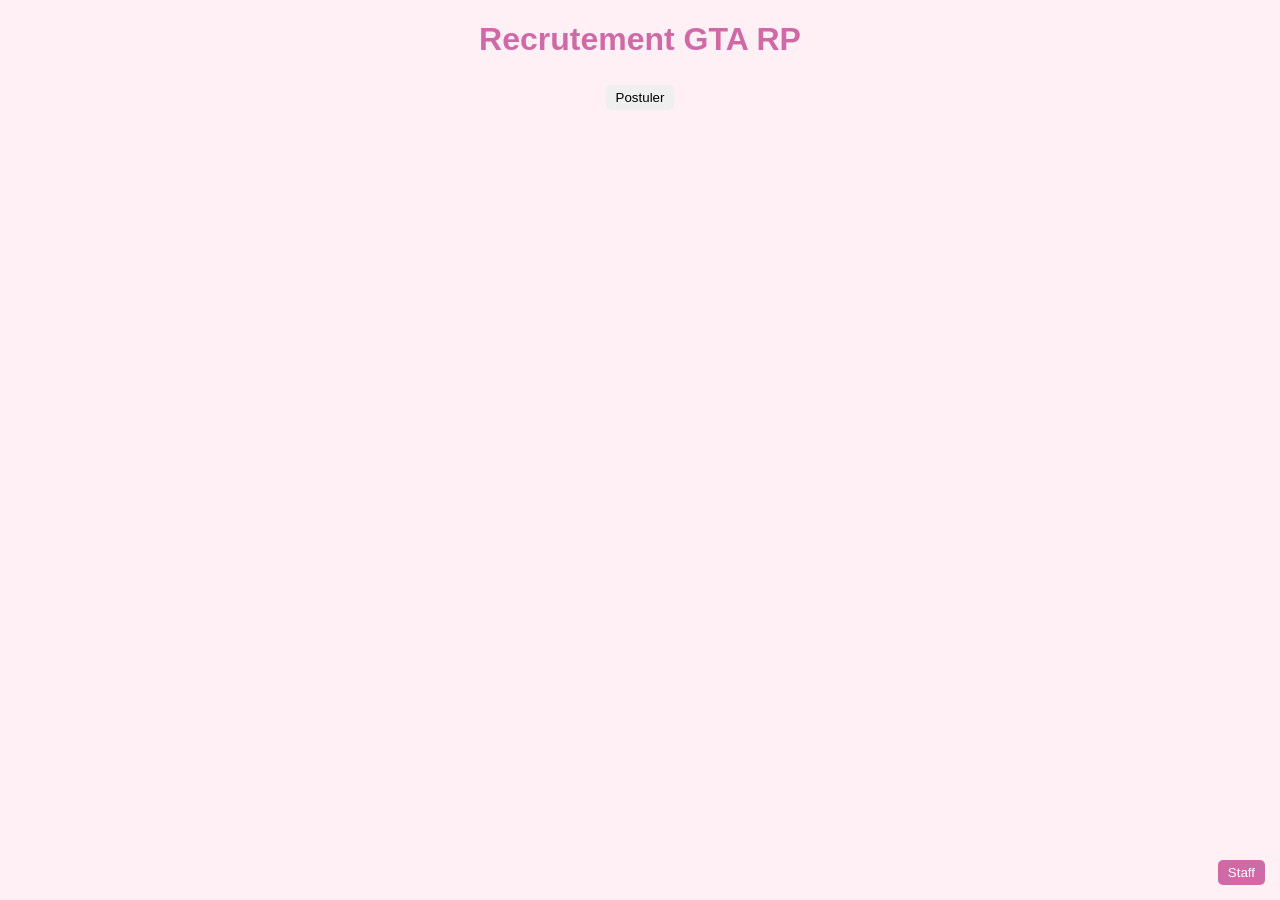
<file: index.html>
<!DOCTYPE html>
<html lang="fr">
<head>
<meta charset="UTF-8">
<title>Recrutement GTA RP</title>
<link rel="stylesheet" href="style.css">
</head>
<body>

<h1>Recrutement GTA RP</h1>

<a href="postuler.html"><button class="postuler-btn">Postuler</button></a>

<!-- Bouton staff -->
<button id="btnStaff" class="staff-btn">Staff</button>

<!-- Bouton pour gérer les candidatures, caché par défaut -->
<div id="btnGestionCandidaturesContainer" style="display:none;">
    <button id="btnGestionCandidatures">Gérer les candidatures</button>
</div>

<div id="gestionCandidatures"></div>

<script src="script.js"></script>
</body>
</html>
</file>
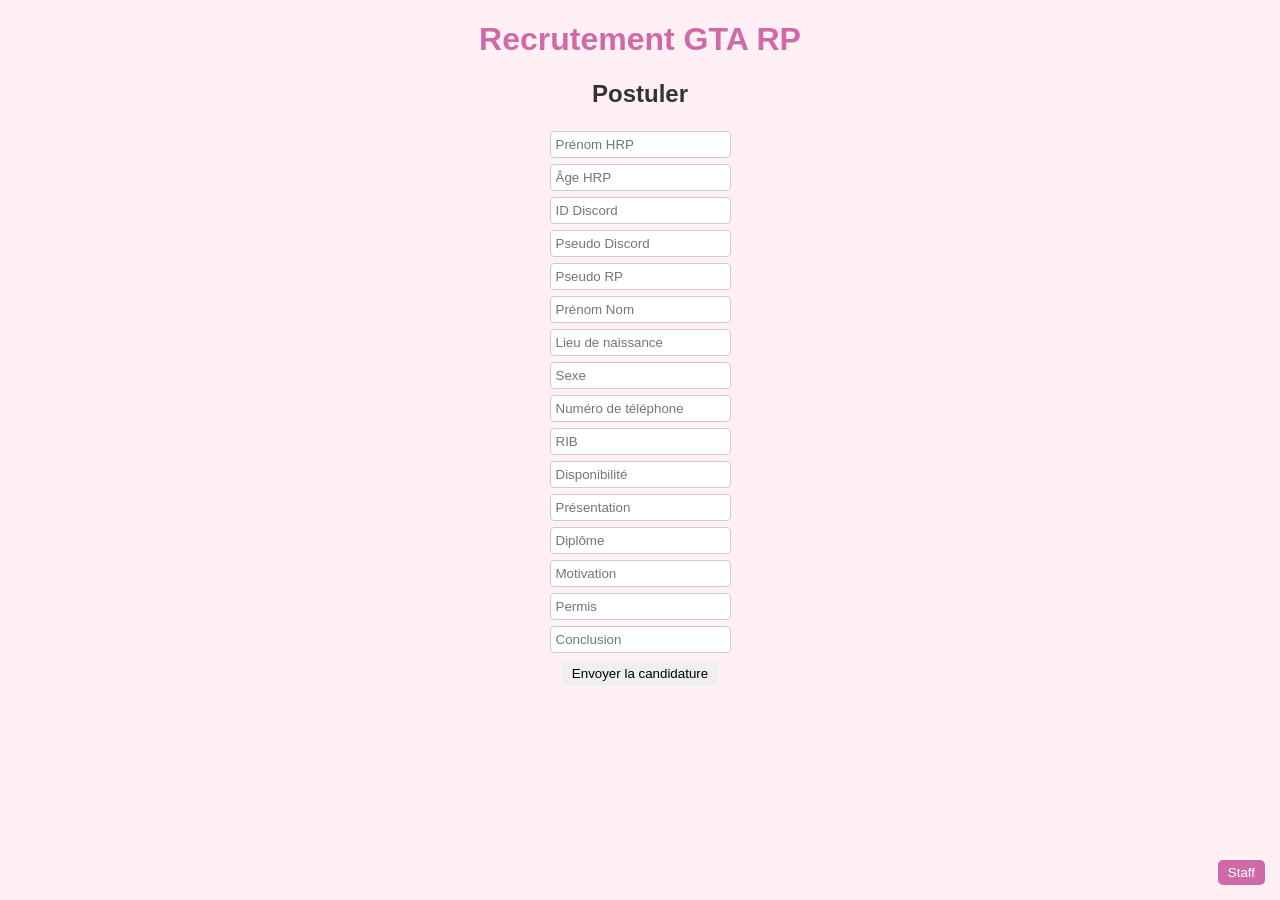
<file: Site recrutement GTA rp/index.html>
<!DOCTYPE html>
<html lang="fr">
<head>
<meta charset="UTF-8">
<title>Recrutement GTA RP</title>
<link rel="stylesheet" href="style.css">
</head>
<body>

<h1>Recrutement GTA RP</h1>

<!-- Bouton Staff -->
<button id="btnStaff" class="staff-btn">Staff</button>

<!-- Formulaire de candidature -->
<form id="formCandidature">
    <h2>Postuler</h2>
    <input id="prenomHrp" placeholder="Prénom HRP" required><br>
    <input id="ageHrp" placeholder="Âge HRP" required><br>
    <input id="discordID" placeholder="ID Discord" required><br>
    <input id="pseudoDiscord" placeholder="Pseudo Discord" required><br>
    <input id="pseudoRp" placeholder="Pseudo RP" required><br>
    <input id="prenomNom" placeholder="Prénom Nom" required><br>
    <input id="lieuxNaissance" placeholder="Lieu de naissance"><br>
    <input id="sexe" placeholder="Sexe"><br>
    <input id="tel" placeholder="Numéro de téléphone"><br>
    <input id="rib" placeholder="RIB"><br>
    <input id="disponibilite" placeholder="Disponibilité"><br>
    <input id="presentation" placeholder="Présentation"><br>
    <input id="diplome" placeholder="Diplôme"><br>
    <input id="motivation" placeholder="Motivation"><br>
    <input id="permis" placeholder="Permis"><br>
    <input id="conclusion" placeholder="Conclusion"><br>
    <button type="submit">Envoyer la candidature</button>
</form>

<!-- Bouton pour staff -->
<div id="btnGestionCandidaturesContainer" style="display:none;">
    <button id="btnGestionCandidatures">Gérer les candidatures</button>
</div>

<!-- Panel candidatures -->
<div id="gestionCandidatures"></div>

<script src="script.js"></script>
</body>
</html>
</file>
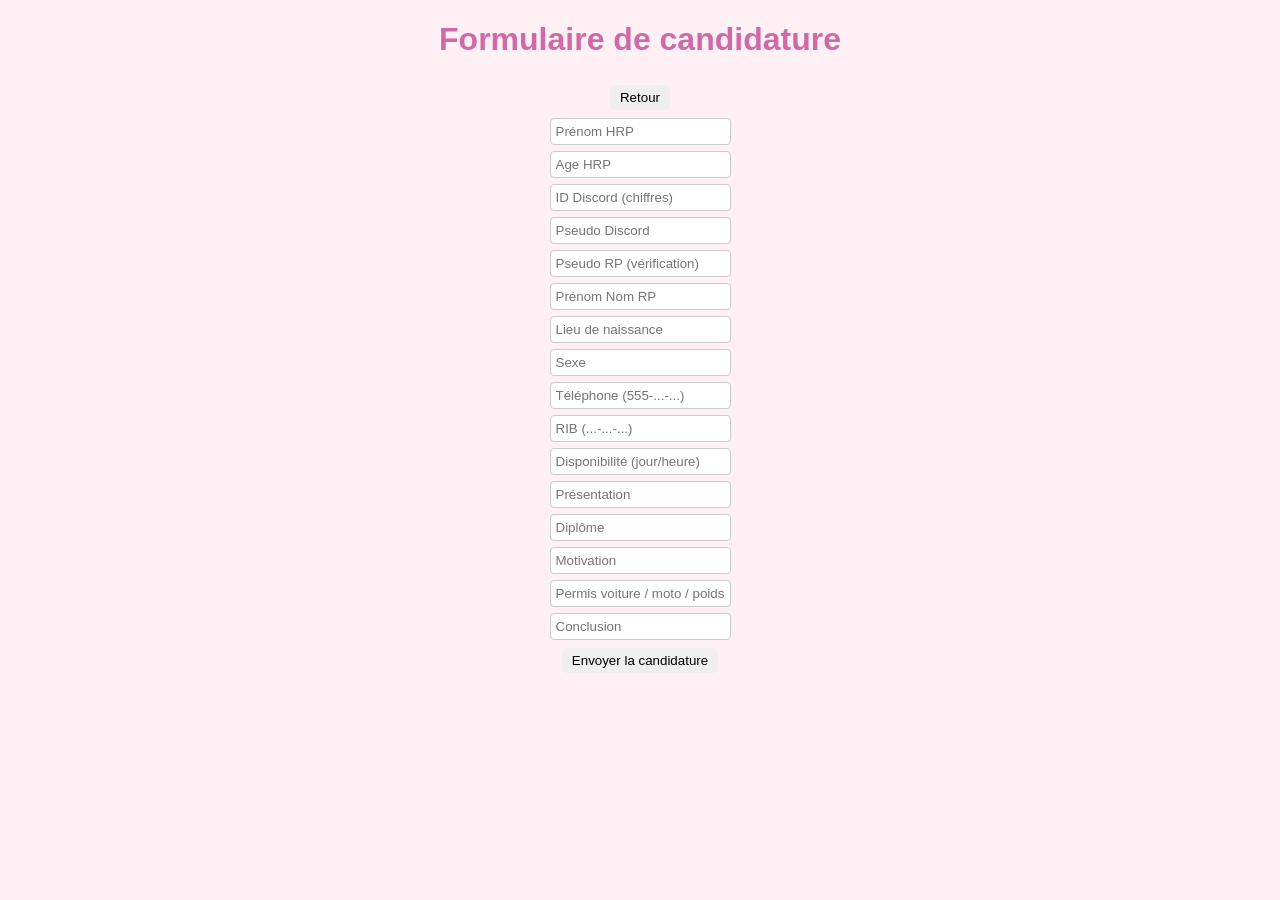
<file: postuler.html>
<!DOCTYPE html>
<html lang="fr">
<head>
<meta charset="UTF-8">
<title>Postuler - Recrutement GTA RP</title>
<link rel="stylesheet" href="style.css">
</head>
<body>

<h1>Formulaire de candidature</h1>

<a href="index.html"><button>Retour</button></a>

<form id="formCandidature">
<input id="prenomHrp" placeholder="Prénom HRP" required><br>
<input id="ageHrp" placeholder="Age HRP" required><br>
<input id="discordID" placeholder="ID Discord (chiffres)" required><br>
<input id="pseudoDiscord" placeholder="Pseudo Discord" required><br>
<input id="pseudoRp" placeholder="Pseudo RP (vérification)" required><br>
<input id="prenomNom" placeholder="Prénom Nom RP"><br>
<input id="lieuxNaissance" placeholder="Lieu de naissance"><br>
<input id="sexe" placeholder="Sexe"><br>
<input id="tel" placeholder="Téléphone (555-...-...)"><br>
<input id="rib" placeholder="RIB (...-...-...)"><br>
<input id="disponibilite" placeholder="Disponibilité (jour/heure)"><br>
<input id="presentation" placeholder="Présentation"><br>
<input id="diplome" placeholder="Diplôme"><br>
<input id="motivation" placeholder="Motivation"><br>
<input id="permis" placeholder="Permis voiture / moto / poids lourd"><br>
<input id="conclusion" placeholder="Conclusion"><br>
<button type="submit" class="postuler-btn">Envoyer la candidature</button>
</form>

<script src="postuler.js"></script>
</body>
</html>
</file>
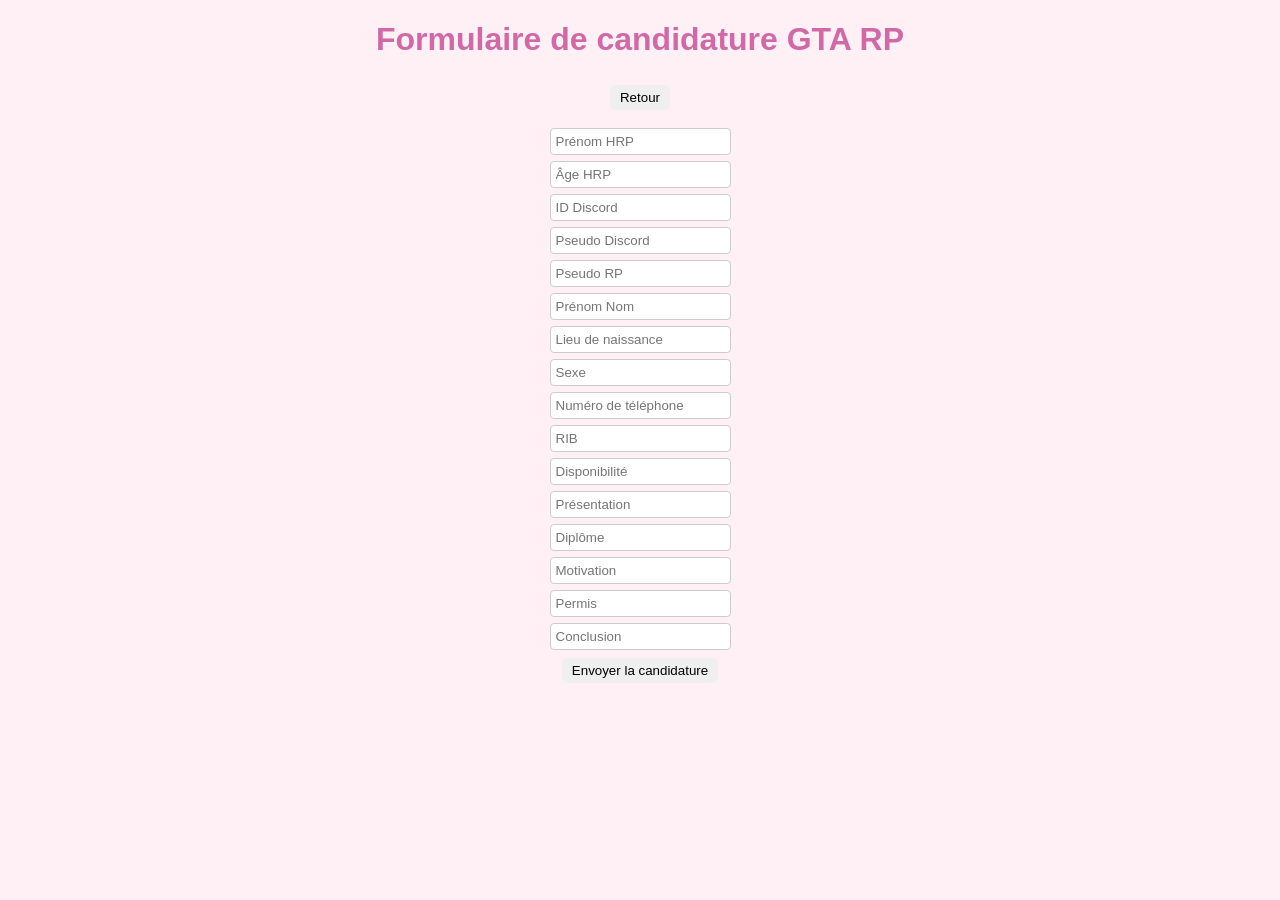
<file: Site recrutement GTA rp/postuler.html>
<!DOCTYPE html>
<html lang="fr">
<head>
<meta charset="UTF-8">
<title>Recrutement GTA RP - Postuler</title>
<link rel="stylesheet" href="style.css">
</head>
<body>

<h1>Formulaire de candidature GTA RP</h1>

<!-- Bouton retour -->
<div style="margin:10px;">
    <a href="index.html"><button>Retour</button></a>
</div>

<!-- Formulaire candidature -->
<form id="formCandidature">
    <input id="prenomHrp" placeholder="Prénom HRP" required><br>
    <input id="ageHrp" placeholder="Âge HRP" required><br>
    <input id="discordID" placeholder="ID Discord" required><br>
    <input id="pseudoDiscord" placeholder="Pseudo Discord" required><br>
    <input id="pseudoRp" placeholder="Pseudo RP" required><br>
    <input id="prenomNom" placeholder="Prénom Nom" required><br>
    <input id="lieuxNaissance" placeholder="Lieu de naissance"><br>
    <input id="sexe" placeholder="Sexe"><br>
    <input id="tel" placeholder="Numéro de téléphone"><br>
    <input id="rib" placeholder="RIB"><br>
    <input id="disponibilite" placeholder="Disponibilité"><br>
    <input id="presentation" placeholder="Présentation"><br>
    <input id="diplome" placeholder="Diplôme"><br>
    <input id="motivation" placeholder="Motivation"><br>
    <input id="permis" placeholder="Permis"><br>
    <input id="conclusion" placeholder="Conclusion"><br>
    <button type="submit">Envoyer la candidature</button>
</form>

<script src="script.js"></script>

</body>
</html>
</file>
<file: style.css>
body {
    font-family: Arial;
    background: #fff0f5;
    color: #333;
    text-align: center;
}

h1 {
    color: #d06aa7;
}

#gestionCandidatures {
    margin: 20px auto;
    width: 80%;
    text-align: left;
}

button {
    padding: 5px 10px;
    margin: 5px;
    cursor: pointer;
    border: none;
    border-radius: 5px;
}

.staff-btn {
    position: fixed;
    bottom: 10px;
    right: 10px;
    background: #d06aa7;
    color: white;
}

div.candidature {
    border: 1px solid #ccc;
    padding: 10px;
    margin: 10px;
    background: #ffe6f0;
    border-radius: 8px;
}

input {
    margin: 3px;
    padding: 5px;
    border-radius: 4px;
    border: 1px solid #ccc;
}
</file>
<file: Site recrutement GTA rp/style.css>
body {
    font-family: Arial;
    background: #fff0f5;
    color: #333;
    text-align: center;
}

h1 {
    color: #d06aa7;
}

#gestionCandidatures {
    margin: 20px auto;
    width: 80%;
    text-align: left;
}

button {
    padding: 5px 10px;
    margin: 5px;
    cursor: pointer;
    border: none;
    border-radius: 5px;
}

.staff-btn {
    position: fixed;
    bottom: 10px;
    right: 10px;
    background: #d06aa7;
    color: white;
}

div.candidature {
    border: 1px solid #ccc;
    padding: 10px;
    margin: 10px;
    background: #ffe6f0;
    border-radius: 8px;
}

input {
    margin: 3px;
    padding: 5px;
    border-radius: 4px;
    border: 1px solid #ccc;
}
</file>
